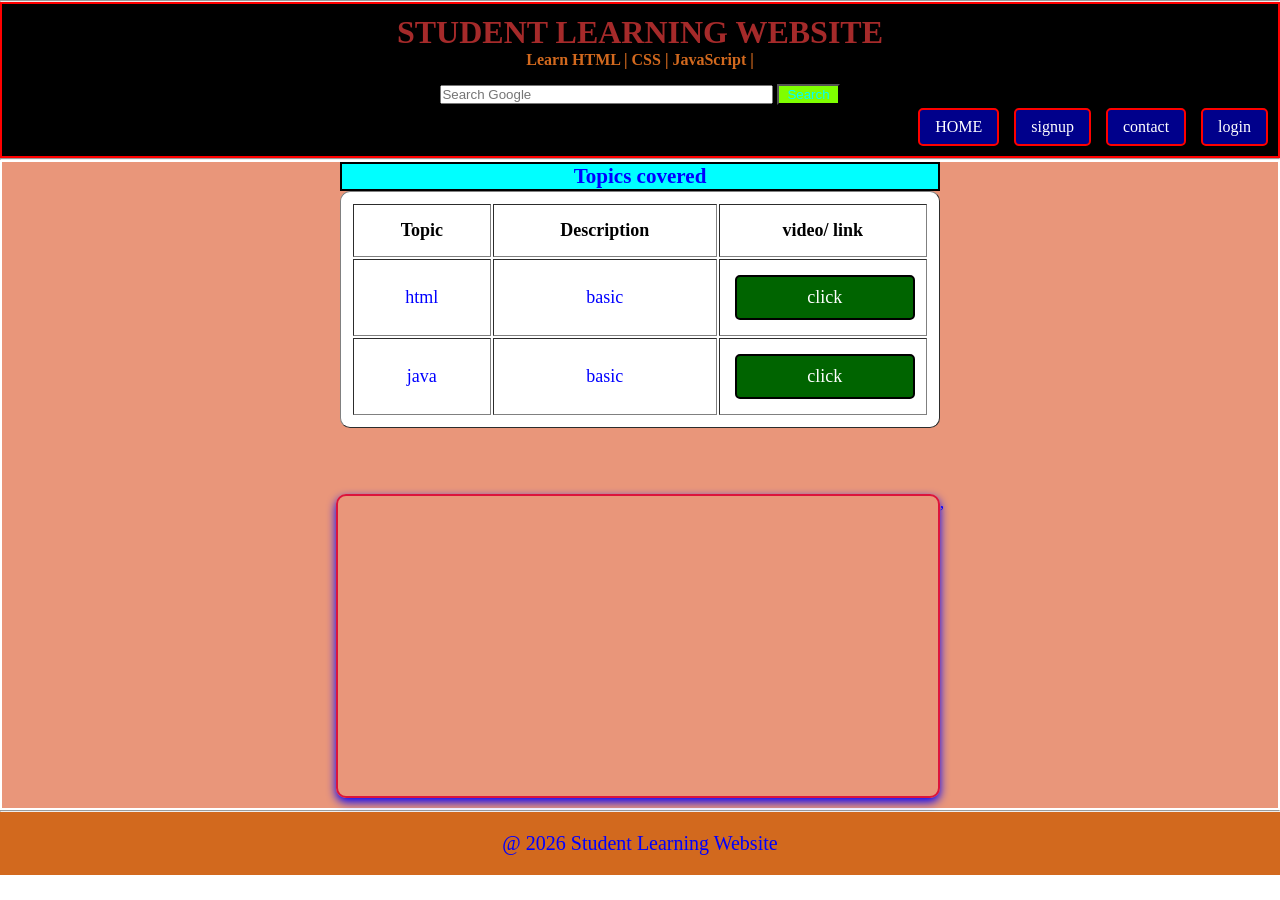
<file: Index.html>
<!DOCTYPE html>
<html lang="en">
<head>
    <meta charset="UTF-8">
    <meta name="viewport" content="width=device-width, initial-scale=1.0">
    <title>student website</title>
    <link rel="stylesheet" href="style.css">
</head>
<body>
    <!-- title and navigator-->
    <hr>
    <header >
        <div class="header">
                     
            <h1 > STUDENT LEARNING WEBSITE</h1>
            
            <h4 > Learn HTML  |  CSS  |  JavaScript  |</h4>

            <!--- search button-->
       <div class="search">     
              
<form action="https://www.google.com/search">
     <input type="text" name="q" placeholder="Search Google" size="40">
<button>Search</button>
</div>

</form>

<!--- navigator--> 

    <nav class="nav">
<a href="index.html"> HOME </a>
<a href="signup.html"> signup </a>
<a href="contact.html"> contact </a>
<a href="login.html"> login </a>
    </nav>
    </div>

</header>
<hr>
<!--main part-->
<main class="main">
    <div class="table">
    <table border="1"  cellpadding="10">
        <caption><h3> Topics covered</h3></caption>
        <tr>
            <th> Topic</th>
            <th> Description</th>
            <th> video/ link</th>
        </tr>
        <tr>
            <td> html </td>
            <td> basic </td>
            <td> <a href="https://www.w3schools.com/html/"> click</a> </td>
</tr>
<tr>
    <td> java</td>
    <td> basic</td>
    <td> <a href="https://estudyhindi.com/"> click</a></td>
</tr>
    </table>
    <br><br>
    </div>
    <div class="video">
      
          <iframe  src="https://www.youtube.com/embed/HcOc7P5BMi4?si=IZ5CHsB1xbAgHlri" title="YouTube video player" frameborder="0" allow="accelerometer; autoplay; clipboard-write; encrypted-media; gyroscope; picture-in-picture; web-share" referrerpolicy="strict-origin-when-cross-origin" allowfullscreen></iframe>

,</div>        
</main> 
<hr>
<footer class="footer">
    <p > @ 2026 Student Learning Website</p>
    </footer>
</body>
</html>
</file>
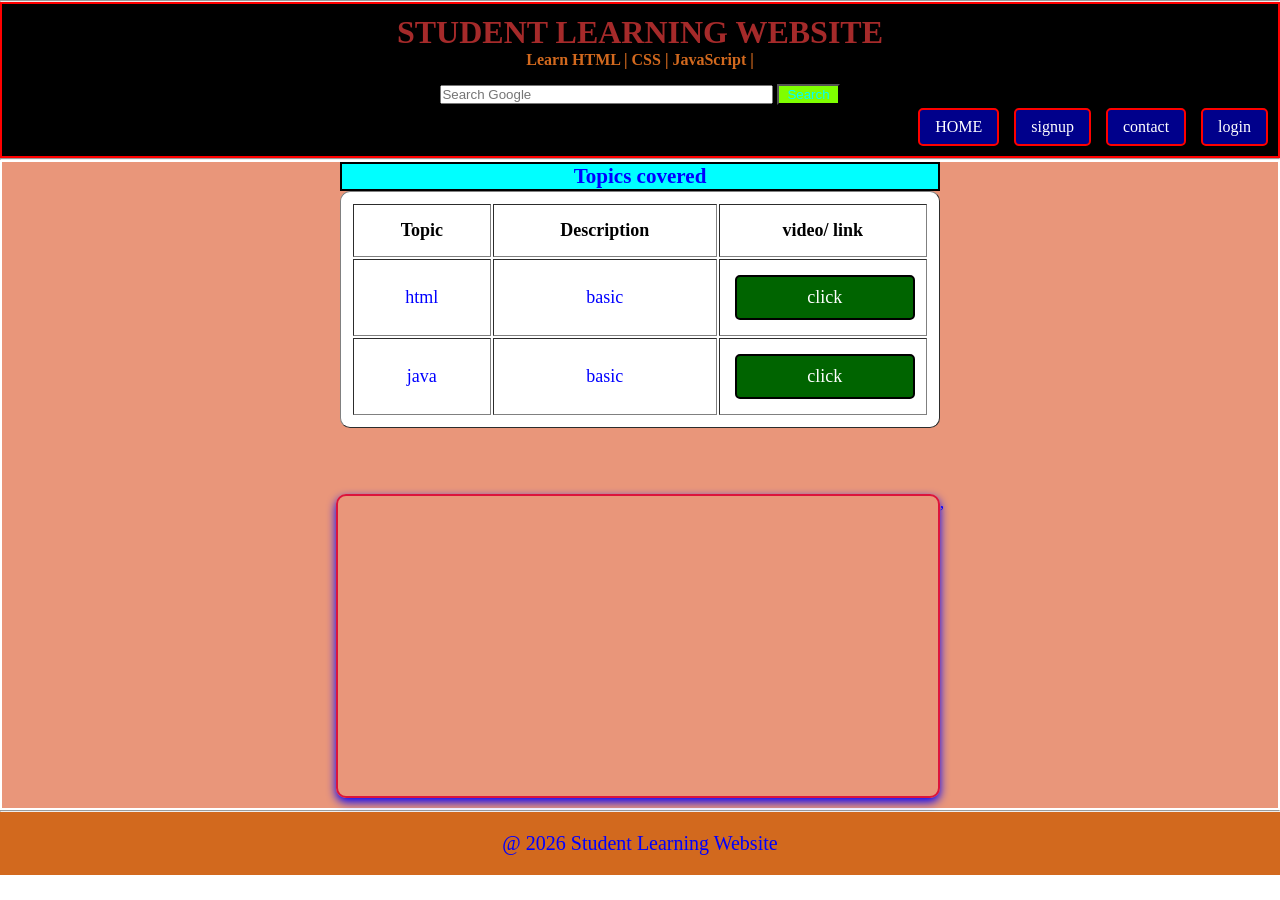
<file: index.html>
<!DOCTYPE html>
<html lang="en">
<head>
    <meta charset="UTF-8">
    <meta name="viewport" content="width=device-width, initial-scale=1.0">
    <title>student website</title>
    <link rel="stylesheet" href="style.css">
</head>
<body>
    <!-- title and navigator-->
    <hr>
    <header >
        <div class="header">
                     
            <h1 > STUDENT LEARNING WEBSITE</h1>
            
            <h4 > Learn HTML  |  CSS  |  JavaScript  |</h4>

            <!--- search button-->
       <div class="search">     
              
<form action="https://www.google.com/search">
     <input type="text" name="q" placeholder="Search Google" size="40">
<button>Search</button>
</div>

</form>

<!--- navigator--> 

    <nav class="nav">
<a href="index.html"> HOME </a>
<a href="signup.html"> signup </a>
<a href="contact.html"> contact </a>
<a href="login.html"> login </a>
    </nav>
    </div>

</header>
<hr>
<!--main part-->
<main class="main">
    <div class="table">
    <table border="1"  cellpadding="10">
        <caption><h3> Topics covered</h3></caption>
        <tr>
            <th> Topic</th>
            <th> Description</th>
            <th> video/ link</th>
        </tr>
        <tr>
            <td> html </td>
            <td> basic </td>
            <td> <a href="https://www.w3schools.com/html/"> click</a> </td>
</tr>
<tr>
    <td> java</td>
    <td> basic</td>
    <td> <a href="https://estudyhindi.com/"> click</a></td>
</tr>
    </table>
    <br><br>
    </div>
    <div class="video">
      
          <iframe  src="https://www.youtube.com/embed/HcOc7P5BMi4?si=IZ5CHsB1xbAgHlri" title="YouTube video player" frameborder="0" allow="accelerometer; autoplay; clipboard-write; encrypted-media; gyroscope; picture-in-picture; web-share" referrerpolicy="strict-origin-when-cross-origin" allowfullscreen></iframe>

,</div>        
</main> 
<hr>
<footer class="footer">
    <p > @ 2026 Student Learning Website</p>
    </footer>
</body>
</html>
</file>
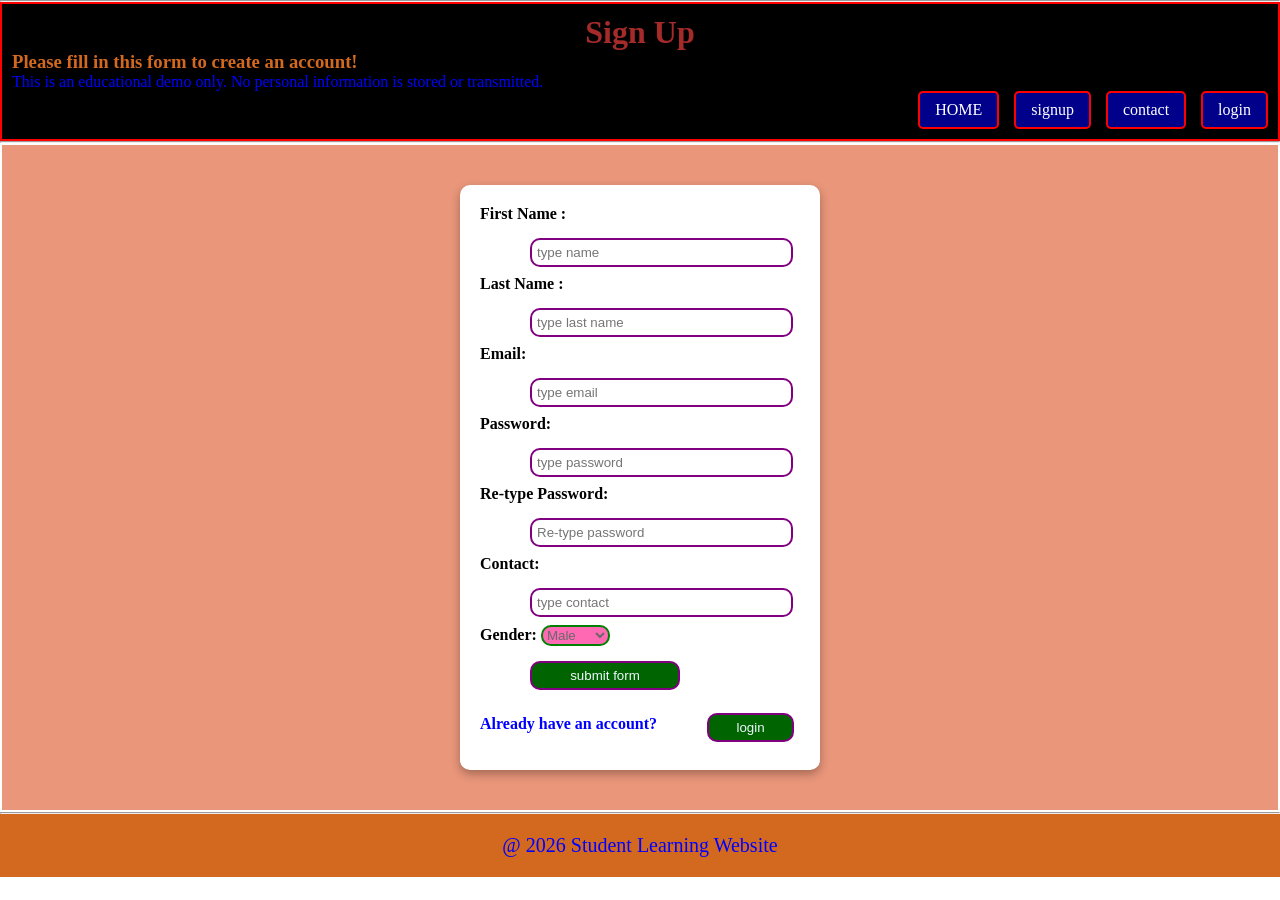
<file: signup.html>
<!DOCTYPE html>
<html lang="en">
<head>
    <meta charset="UTF-8">
    <meta name="viewport" content="width=device-width, initial-scale=1.0">
    <title>signup</title>
    <link rel="stylesheet" href="style.css">
</head>
<body>
    <hr>
    <header>
        <div class="header" >
        <h1  > Sign Up</h1>
        <h3 >  Please fill in this form to create an account!</h3>
        <p>This is an educational demo only. No personal information is stored or transmitted.</p>
        <!---navigator-->
        
    <nav class="nav">
<a href="index.html"> HOME </a>
<a href="signup.html"> signup </a>
<a href="contact.html"> contact </a>
<a href="login.html"> login </a>
    </nav1>
</div>
    </header>
    <!----signup form-->
    <hr>
    <main class="main">
        
            <form class="form">
                 First Name : 
                <input type="text" size="30" placeholder="type name">
                
                 Last Name :
                <input type="text" size="30"placeholder="type last name">
                
                 Email:
                <input type="email" size="30"placeholder="type email">
                
                 Password:
                <input type="password"size="30" placeholder="type password">
                
                 Re-type Password:
                <input type="text" size="30"placeholder="Re-type password">
                
                 Contact:
                <input type="tel"size="30" placeholder="type contact">
                
                <!---- gender droup down-->
                 Gender:
              <select name="gender">
                
                <option value="Male">Male</option>
                <option value="Female">Female</option>
                <option value="Other">Other</option>
              </select>
              
              <!---submit button-->

              <input type="submit" value="submit form" class="btn-submit" >
              
            
              <div class="signup-line">
              <span>Already have an account?</span> <input type="button" value="login" class="btn-login"
              onclick="window.location.href='login.html'">
              </div>
            
            </form>
            
             </main>
             <hr>
             <footer class="footer">
    <p > @ 2026 Student Learning Website</p>
    </footer>

    
</body>
</html>
</file>
<file: style.css>
*{
    padding: 0;
    margin:0;
    color:blue;
    }
    /*-------header----*/
    .header{
         background-color: black;
         display: flex;
         flex-direction: column;
    border: 2px solid red;
        padding: 10px;
justify-content: center;
    }
    .header h1{
        text-align: center;
        color: brown;
        font-weight:bold ;
        font-family: 'Times New Roman', Times, serif;
        }
        .header h2{
             text-align: left;
        color: chocolate;
        font-weight: bold;
        font-family: 'Times New Roman', Times, serif;

        }
        .header h3{
            text-align: left;
        color: chocolate;
        font-weight: bold;
        font-family: 'Times New Roman', Times, serif;

        }
    .header h4{
        text-align: center;
        color: chocolate;
        font-weight: bold;
        font-family: 'Times New Roman', Times, serif;
    }
    /*-------search----*/
    .search {
        color: crimson;
        text-align: center;
        padding: 15px 7px 3px ;
        font-size: 10;
        }
    .search button{
        text-align: center;
        background-color: chartreuse;
        color: aqua;
        padding: 1px 8px;
        font-size: 10x;
 }
 /*-------navigator----*/
    .nav{
        display: flex;
        justify-content: right;
        gap: 15px;
        }
        .nav a{
            text-decoration: none;
            color: white;
            background-color: darkblue;
            border: 2px solid red;
            border-radius: 5px;
            padding: 8px 15px;
 }
 /*-------main----*/
 .main{

    height: auto;
    border: 2px solid white;
    display: flex;
    flex-direction: column;
    gap: 30px;
    background-color: darksalmon ;
    align-items: center;
    }
    /*----signup----*/
    
    /*---form---*/
     .form{
            font-weight: bold;
            color: black;
            background-color:white;
            padding: 20px;
            width: 320px;
            margin : 40px auto; 
            border-radius: 10px;
            box-shadow: 0 4px 10px rgba(0,0,0,0.3);
        }
        .form input{
            
            border: 2px solid purple;
            border-radius: 10px;
            padding: 5px;
            display: block;
            margin: 15px 6px 8px 50px;
        }
        .btn-submit{
            background-color: darkgreen;
            color: aliceblue;
            border: 2px solid purple;
            border-radius: 10px;
            width: 150px;
            padding: 10px;
            margin: 20px 0px 0px 0px;
            cursor: pointer;
             
            
        
        }
        .form select{
            background-color: hotpink;
            color: dimgray;
            border: 2px solid green;
            border-radius: 10px;
        }
        .form option{
            background-color: chocolate;
            color: darkred;
        }
        .signup-line{
            display: flex;
            justify-content: center;
            align-items: center;
            
            
        }
        .signup-line span{
            white-space: nowrap;
        }
        .signup-line input{
            display: inline-block;
        }
         .btn-login{
            background-color: darkgreen;
            color: aliceblue;
            border: 2px solid purple;
            border-radius: 10px;
            width: 90px;
            padding: 10px;
            display: inline-block;

            cursor: pointer;

         }
          .textarea{
            background-color: white;
            color: black;
            border: 2px solid purple;
            border-radius: 10px;
            padding: 1opx ;
            display: block;
            margin: 15px 0px 10px 55px;
         }
         /*----contact---*/
         .section{
            background-color:aqua;
    border: 2px solid yellow;
        padding: 10px;
             text-align: center;
             font-size: medium;
             margin: 5px auto;
             width: 100%;

         }
         
    /*-------table----*/
 .table{
    
    color: blueviolet;
    text-align: center;
    border-collapse: collapse;
}
.table table{
    background-color: white;
    padding: 10px;
    border-radius: 10px;
    width: 600px;
    font-size: 18px;
}
 .table caption{
    color: darkblue;
    background-color: cyan;
    border: 2px solid black;
    border-radius: 10;
 }
 .table th{
    color:black
 }
 .table td,.table th{
    padding: 15px;
 }
 .table td a{
    display: block;
    width: 100%;
    height: 100%;
    background-color: darkgreen;
    color: white;
    border: 2px solid black;
    border-radius: 5px;
    padding: 10px 0;
    text-decoration: none;
}
/*-------video----*/
.video{
    display: flex;
    justify-content: center;
    padding: 0px 0px 10px;
    }
.video iframe{
    width: 600px;
    height: 300px;
    border: 2px solid crimson;
    border-radius: 10px;
    box-shadow: 0 4px 10px;
    rgba(0,0,0,0.4):
}
/*-------footer----*/
.footer{
    
    background-color:chocolate;
    text-align: center;
    font-size: 20px;
    padding: 20px;
    display: block;
    
    
}
</file>
